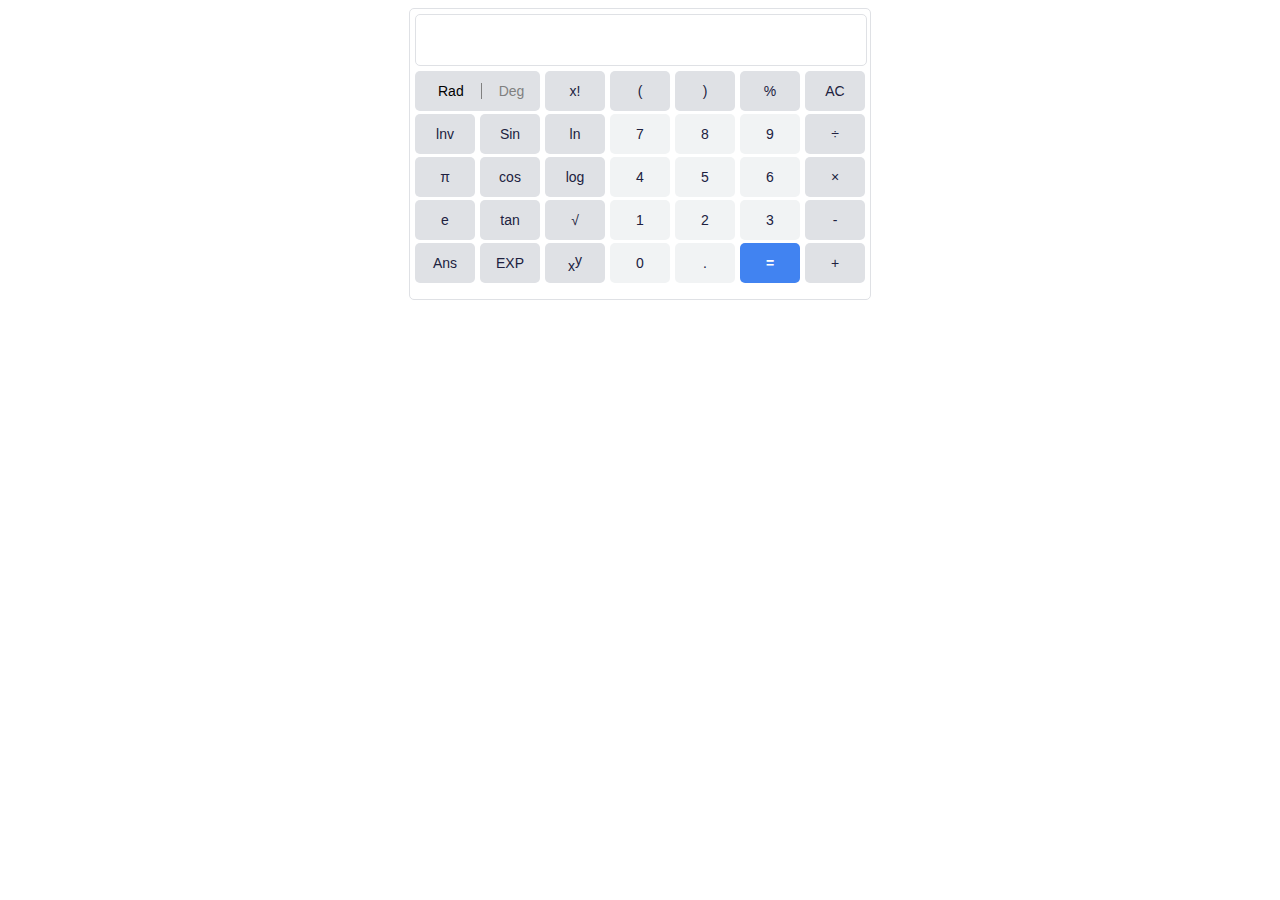
<file: index.html>
<!DOCTYPE html>
<html lang="ru">
<head>
    <meta charset="UTF-8">
    <title>Calculator</title>
    <script src="main.js" defer></script>
    <link rel="stylesheet/less" type="text/css" href="styles.less" />
    <link rel="stylesheet" href="styles.css">


</head>
<body>
    <div class="calculator" >
        <div class="calculator-out" >
            <span id="out"></span>
        </div>
<!--http://s-engineer.ru/pamyatka-po-rabote-s-git-bitbucket/   - инфа по битбакету -->

        <div class="calculator-container container" id="calc">

                    <button class="element element--operation">
                        <span>Rad</span><span>Deg</span>
                    </button>
                    <button class="element element--operation" id="fact">x!</button>
                    <button class="element element--operation">(</button>
                    <button class="element element--operation">)</button>
                    <button class="element element--operation" id="percent" value="%">%</button>
                    <button class="element element--operation" id = 'clear'>AC</button>

                    <button class="element element--operation">lnv</button>
                    <button class="element element--operation" id="sin">Sin</button>
                    <button class="element element--operation" id="ln">ln</button>
                    <button class="element element--number" >7</button>
                    <button class="element element--number" >8</button>
                    <button class="element element--number" value="9">9</button>
                    <button class="element element--operation" id="divided">÷</button>

                    <button class="element element--operation" id="PI">π</button>
                    <button class="element element--operation" id="cos">cos</button>
                    <button class="element element--operation" id="log">log</button>
                    <button class="element element--number" value="4">4</button>
                    <button class="element element--number" value="5">5</button>
                    <button class="element element--number" value="6">6</button>
                    <button class="element element--operation" id="multiple">×</button>

                    <button class="element element--operation">e</button>
                    <button class="element element--operation" id="tan">tan</button>
                    <button class="element element--operation" id="sqrt">√</button>
                    <button class="element element--number" value="1">1</button>
                    <button class="element element--number" value="2">2</button>
                    <button class="element element--number" value="3">3</button>
                    <button class="element element--operation" id="minus">-</button>

                    <button class="element element--operation">Ans</button>
                    <button class="element element--operation">EXP</button>
                    <button class="element element--operation"id="xy">x<sup>y</sup></button>
                    <button class="element element--number" value = "0">0</button>
                    <button class="element element--number" value=".">.</button>
                    <button class="element element--operation equal" id="equal">=</button>
                    <button class="element element--operation plus" id ="plus" >+</button>

            </div>
    </div>
</body>
</html>
</file>
<file: styles.css>
* {
  font-size: 14px;
}
.calculator {
  width: 460px;
  height: 290px;
  margin: 0 auto;
  border: 1px solid #DFE1E5;
  border-radius: 5px;
}
.calculator .calculator-out {
  width: 450px;
  height: 50px;
  margin: 5px 5px;
  font-size: 20px;
  text-align: right;
  border: 1px solid #DFE1E5;
  border-radius: 5px;
  outline: none;
  position: relative;
}
.calculator .calculator-out #out {
  padding-right: 10px;
  padding-top: 5px;
  font-size: 22px;
  display: block;
  text-align: right;
}
.container {
  min-width: 447px;
  min-height: 200px;
  margin: 3px 5px;
  display: flex;
  flex-direction: column;
  justify-content: space-between;
  flex-flow: row wrap;
}
.element {
  width: 60px;
  height: 40px;
  margin-bottom: 3px;
  border-radius: 5px;
  border: none;
  color: #202140;
  cursor: pointer;
  background-color: #F1F3F4;
}
.element:focus {
  outline: none;
}
.element:active {
  border: 1px solid #989a9e;
}
.element--number:hover {
  background-color: #e8eced;
}
.element--operation {
  background-color: #DFE1E5;
}
.element--operation:hover {
  background-color: #d7d9de;
}
.element:first-of-type {
  width: 125px;
}
.element:first-of-type span {
  color: grey;
  padding-left: 17px;
  padding-right: 17px;
}
.element:first-of-type span:first-of-type {
  color: black;
  border-right: 1px solid gray;
}
.equal {
  background-color: #4183F1;
  color: white;
  font-weight: bold;
}
.equal:hover {
  background-color: #4f8cf2;
}
/*# sourceMappingURL=styles.css.map */
</file>
